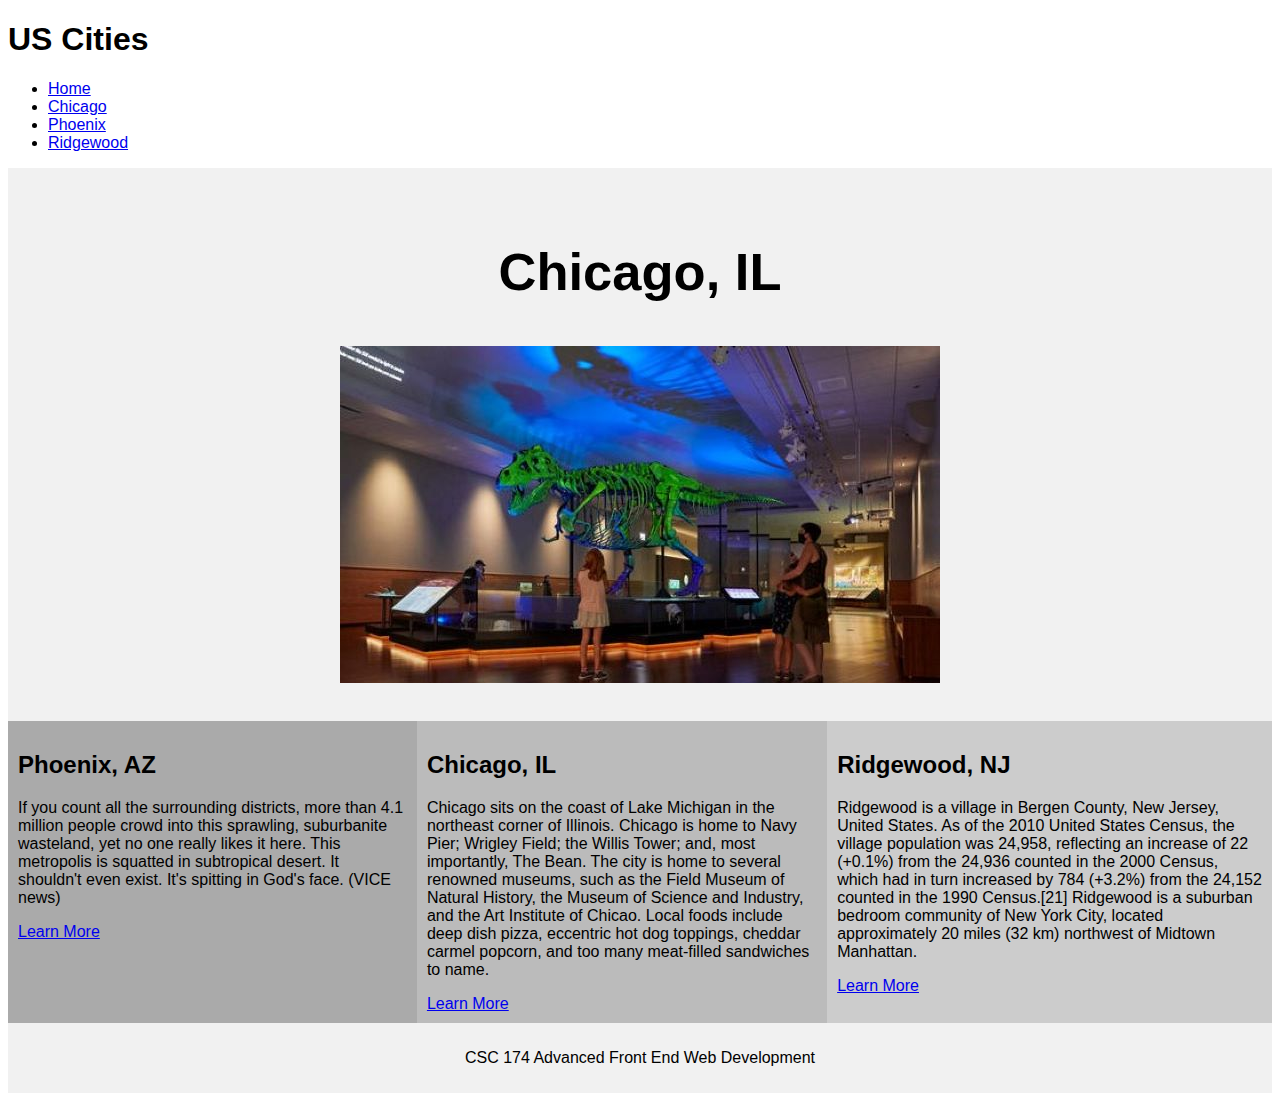
<file: index.html>
<!doctype html>
<html lang="en">
	<head>
		<meta charset="utf-8">
        <title>Lab 7: US Cities</title>
        <link rel="stylesheet" href="css/styles.css">
    </head>
        <header>
                <h1>US Cities</h1>
        </header>
        <nav id="menu">
            <ul class = "flex-box">
                <li><a href="index.html">Home</a></li>
                <li><a href="chicago.html">Chicago</a></li>
                <li><a href="phoenix.html">Phoenix</a></li>
                <li><a href="ridgewood.html">Ridgewood</a></li>
            </ul>
        </nav>
        <body>
            <div class="grid-container">
            <div class="header">
                <h2>Chicago, IL</h2>
                <a href="index.html">
                    <img src="images/museum.jpg" alt="Chicago">
                </a>
            </div>
            <div class="left" style="background-color:#aaa;">

            <h2>Phoenix, AZ</h2>
            <p>If you count all the surrounding districts, more than 4.1 million people crowd into this sprawling, suburbanite wasteland, yet no one really likes it here. This metropolis is squatted in subtropical desert. It shouldn't even exist. It's spitting in God's face. (VICE news)</p>
            <a href="phoenix.html">Learn More</a>
            </div>  

            <div class="middle" style="background-color:#bbb;">
            <h2>Chicago, IL</h2>
            <p>Chicago sits on the coast of Lake Michigan in the northeast corner of Illinois.  Chicago is home to Navy Pier; Wrigley Field; the Willis Tower; and, most importantly, The Bean.  The city is home to several renowned museums, such as the Field Museum of Natural History, the Museum of Science and Industry, and the Art Institute of Chicao.  Local foods include deep dish pizza, eccentric hot dog toppings, cheddar carmel popcorn, and too many meat-filled sandwiches to name.</p>
            <a href="chicago.html">Learn More</a>
            </div>
            <div class="right" style="background-color:#ccc;">
            <h2>Ridgewood, NJ</h2>
            <p>Ridgewood is a village in Bergen County, New Jersey, United States. As of the 2010 United States Census, the village population was 24,958, reflecting an increase of 22 (+0.1%) from the 24,936 counted in the 2000 Census, which had in turn increased by 784 (+3.2%) from the 24,152 counted in the 1990 Census.[21] Ridgewood is a suburban bedroom community of New York City, located approximately 20 miles (32 km) northwest of Midtown Manhattan.</p>
            <a href="ridgewood.html">Learn More</a>
            </div>

    <div class="footer">
        <p>CSC 174 Advanced Front End Web Development</p>
    </div>

        </div>
    </body>
</html>
</file>
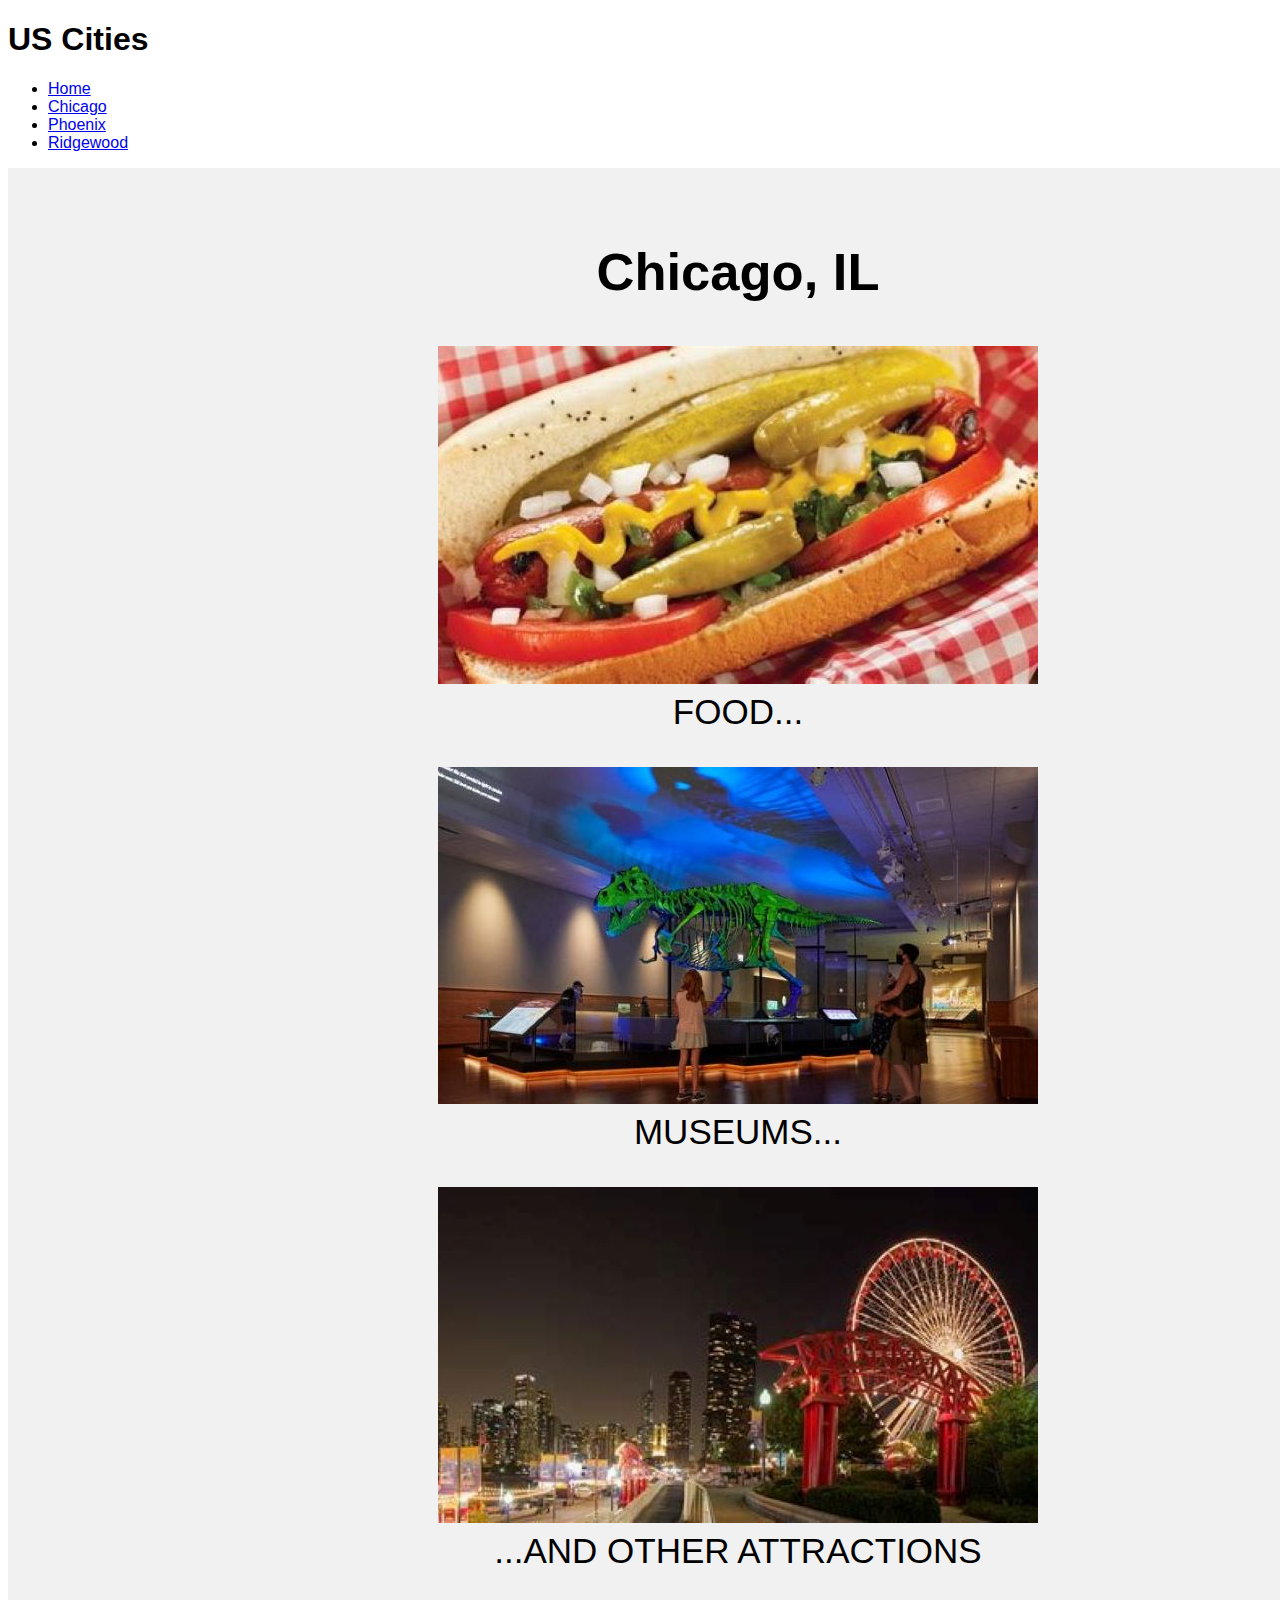
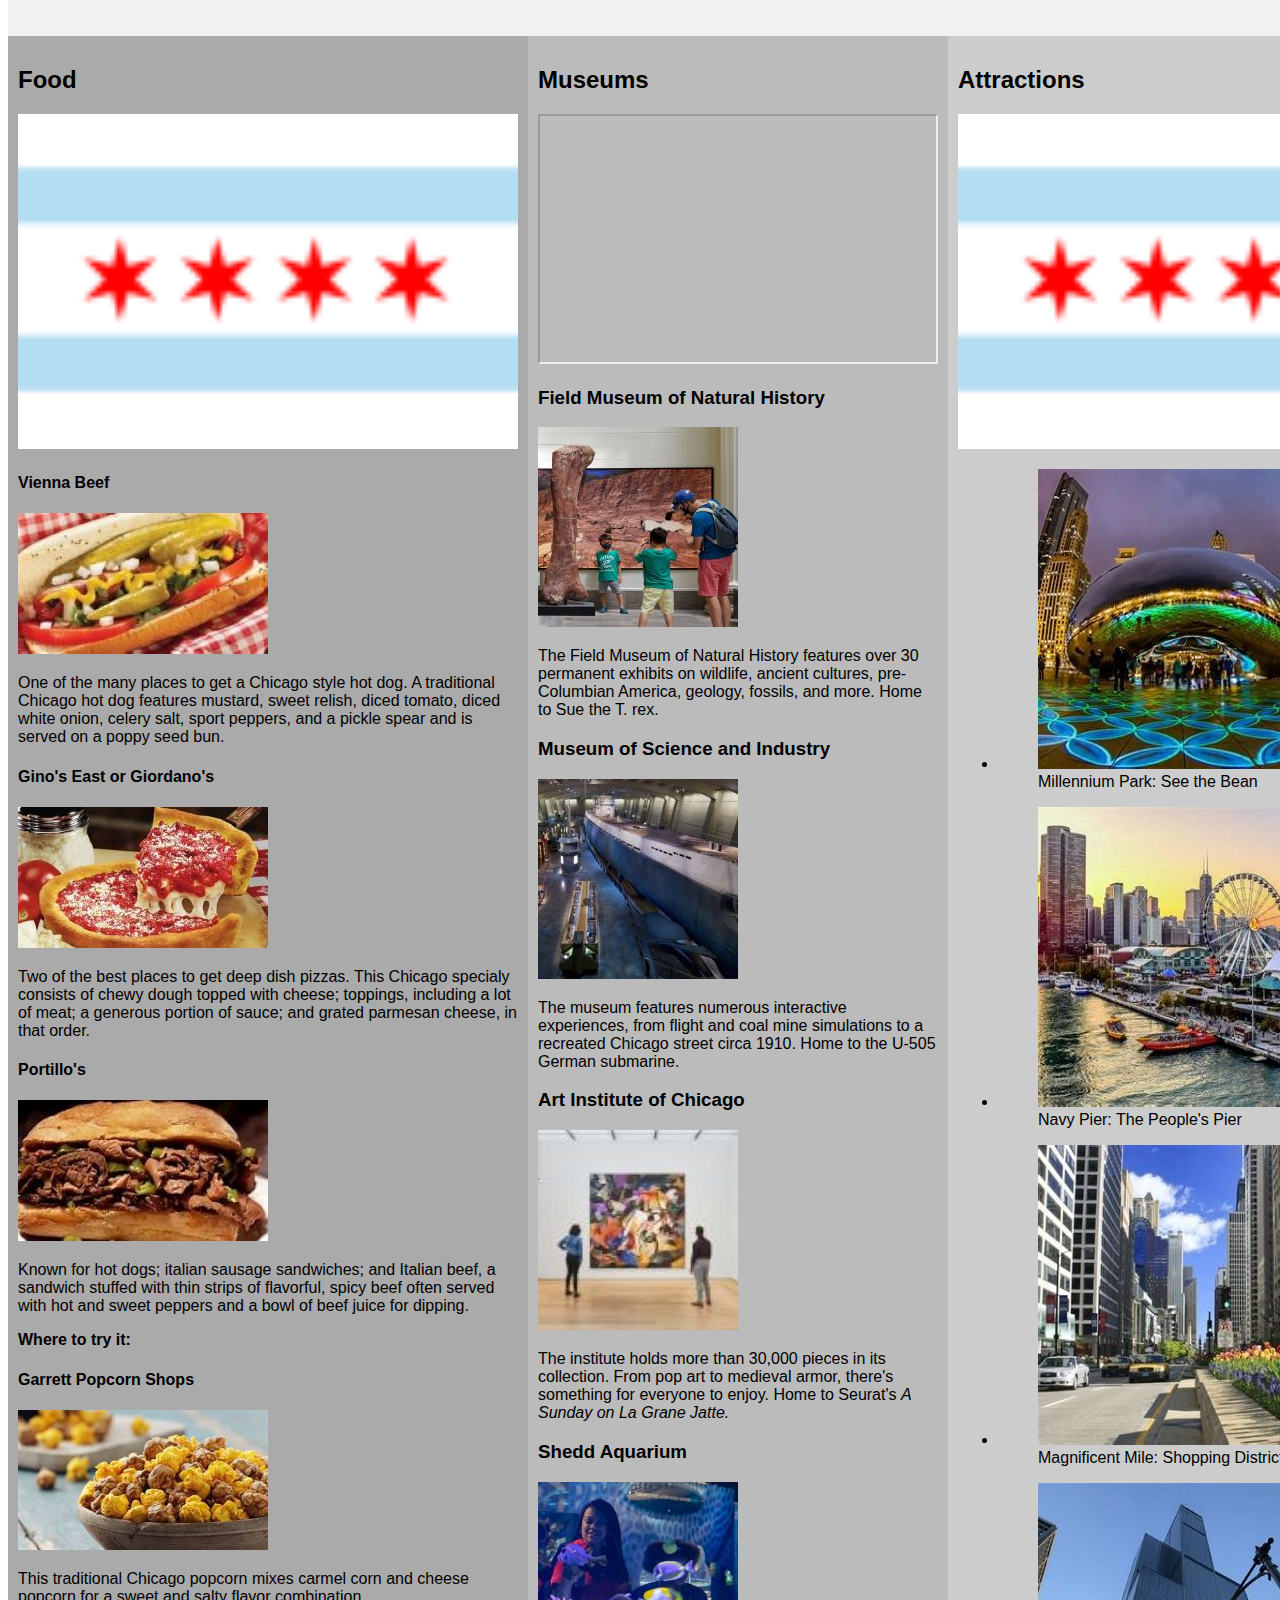
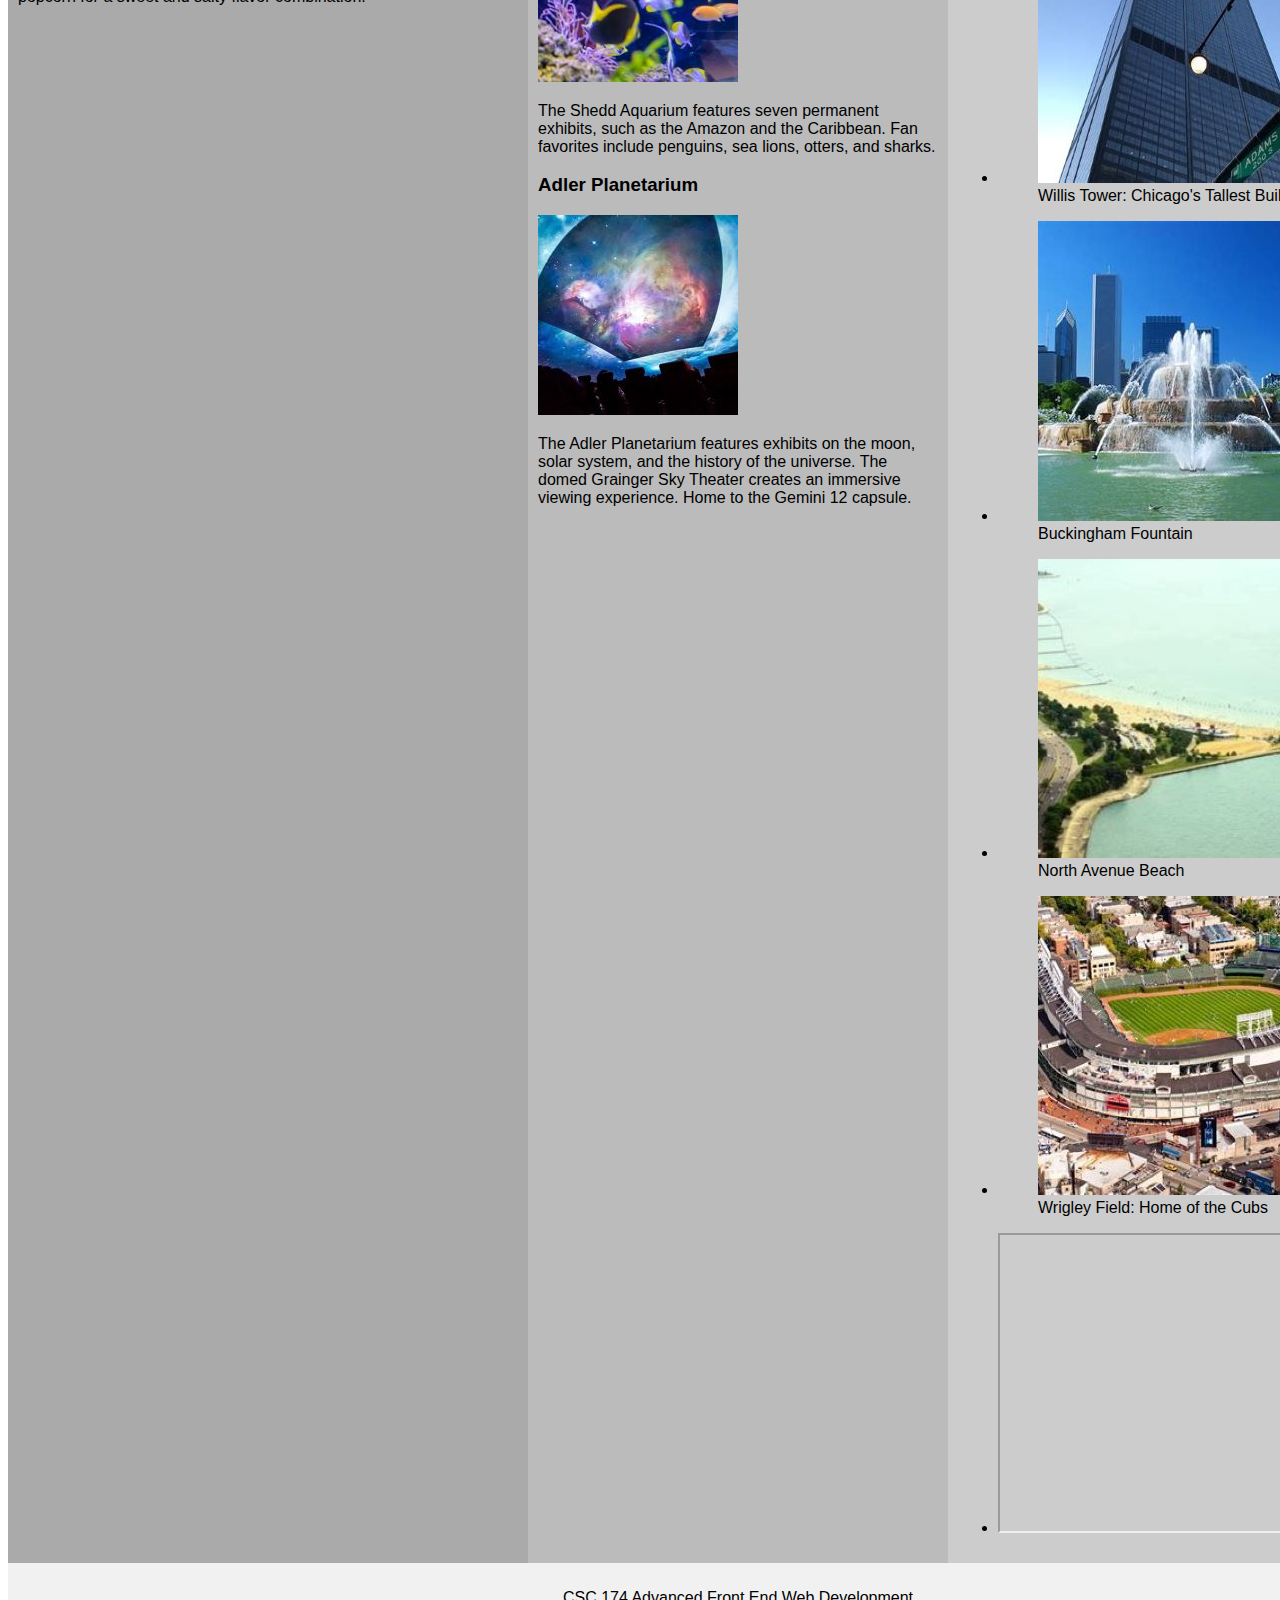
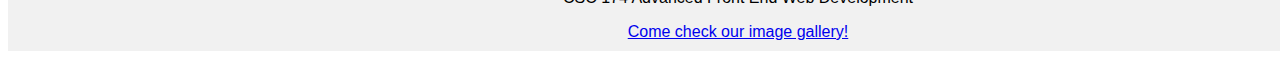
<file: chicago.html>
<!doctype html>
<html lang="en">
	<head>
		<meta charset="utf-8">
        <title>Lab 7: US Cities</title>
        <link rel="stylesheet" href="css/styles.css">
    </head>
    <body>
        <header>
                <h1>US Cities</h1>
        </header>
        <nav id="menu">
            <ul class = "flex-box">
                <li><a href="index.html">Home</a></li>
                <li><a href="chicago.html">Chicago</a></li>
                <li><a href="phoenix.html">Phoenix</a></li>
                <li><a href="ridgewood.html">Ridgewood</a></li>
            </ul>
        </nav>
        <div class="grid-container">
            <div class="header">
            <h2>Chicago, IL</h2>
                <figure>
                    <img src="images/food.jpg" alt="A Chicago style hot dog">
                    <figcaption>FOOD...</figcaption>
                </figure>
                <figure>
                    <img src="images/museum.jpg" alt="A T. rex skeleton on display at the Field Museum of Natural History">
                    <figcaption>MUSEUMS...</figcaption>
                </figure>
                <figure>
                    <img src="images/attractions.jpg" alt="Navy Pier lit up at night">
                    <figcaption>...AND OTHER ATTRACTIONS</figcaption>
                </figure>
            </div>
            <div class="left" style="background-color:#aaa;">

            <h2>Food</h2>
            <img src="images/flag.png", alt = "The Chicago flag">

            <h4>Vienna Beef</h4>
            <img src="images/hot_dog.jpg" alt="A Chicago style hot dog">
            <p>One of the many places to get a Chicago style hot dog.  A traditional Chicago hot dog features mustard, sweet relish, diced tomato, diced white onion, celery salt, sport peppers, and a pickle spear and is served on a poppy seed bun.</p>

            <h4>Gino's East or Giordano's</h4>
            <img src="images/deep_dish.jpg" alt="Deep dish pizza">
            <p>Two of the best places to get deep dish pizzas. This Chicago specialy consists of chewy dough topped with cheese; toppings, including a lot of meat; a generous portion of sauce; and grated parmesan cheese, in that order.</p>

            <h4>Portillo's</h4>
            <img src="images/i_beef.jpg" alt="Italian beef sandwich">
            <p>Known for hot dogs; italian sausage sandwiches; and Italian beef, a sandwich stuffed with thin strips of flavorful, spicy beef often served with hot and sweet peppers and a bowl of beef juice for dipping.</p>
            <p><strong>Where to try it: </strong></p>

            <h4>Garrett Popcorn Shops</h4>
            <img src="images/popcorn.jpg" alt="Garrett Mix Popcorn">
            <p>This traditional Chicago popcorn mixes carmel corn and cheese popcorn for a sweet and salty flavor combination.</p>
            </div>

            <div class="middle" style="background-color:#bbb;">
            <h2>Museums</h2>
            <iframe class = "subheader-right" src="https://www.google.com/maps/d/u/1/embed?mid=1qrZa2YOQatOWMrsa8LAeQRR7qjSEKoUT" width="400" height="250"></iframe>

            <h3>Field Museum of Natural History</h3>
            <img src="images/field_museum.jpg", alt="Field Museum of Natural History">
            <p>The Field Museum of Natural History features over 30 permanent exhibits on wildlife, ancient cultures, pre-Columbian America, geology, fossils, and more.  Home to Sue the T. rex.</p>

            <h3>Museum of Science and Industry</h3>
            <img src="images/msi.jpg", alt="Museum of Science and Industry">
            <p>The museum features numerous interactive experiences, from flight and coal mine simulations to a recreated Chicago street circa 1910.  Home to the U-505 German submarine.</p>

            <h3>Art Institute of Chicago</h3>
            <img src="images/art_institute.jpg", alt="Art Institute of Chicago">
            <p>The institute holds more than 30,000 pieces in its collection.  From pop art to medieval armor, there's something for everyone to enjoy.  Home to Seurat's <em>A Sunday on La Grane Jatte.</em></p>

            <h3>Shedd Aquarium</h3>
            <img src="images/aquarium.jpg", alt="Shedd Aquarium">
            <p>The Shedd Aquarium features seven permanent exhibits, such as the Amazon and the Caribbean.  Fan favorites include penguins, sea lions, otters, and sharks.</p>

            <h3>Adler Planetarium</h3>
            <img src="images/planetarium.jpg", alt="Adler Planetarium">
            <p>The Adler Planetarium features exhibits on the moon, solar system, and the history of the universe.  The domed Grainger Sky Theater creates an immersive viewing experience.  Home to the Gemini 12 capsule.</p>
            </div>

            <div class="right" style="background-color:#ccc;">
                <h2>Attractions</h2>
                <img src="images/flag.png", alt = "The Chicago flag">

            <ul class = "flex-box">
                <li>
                    <figure>
                        <img src="images/millennium_park.jpg" alt="Millennium Park">
                        <figcaption>Millennium Park: See the Bean</figcaption>
                    </figure>
                </li>

                <li>
                    <figure>
                        <img src="images/navy_pier.jpg" alt="Navy Pier">
                        <figcaption>Navy Pier: The People's Pier</figcaption>
                    </figure>
                </li>

                <li>
                    <figure>
                        <img src="images/magnificent_mile.jpg" alt="Magnificent Mile">
                        <figcaption>Magnificent Mile: Shopping District</figcaption>
                    </figure>
                </li>

                <li>
                    <figure>
                        <img src="images/willis_tower.jpg" alt="Willis Tower">
                        <figcaption>Willis Tower: Chicago's Tallest Building</figcaption>
                    </figure>
                </li>

                <li>
                    <figure>
                        <img src="images/fountain.jpg" alt="Buckingham Fountain">
                        <figcaption>Buckingham Fountain</figcaption>
                    </figure>
                </li>

                <li>
                    <figure>
                        <img src="images/beach.jpg" alt="North Avenue Beach">
                        <figcaption>North Avenue Beach</figcaption>
                    </figure>
                </li>

                <li>
                    <figure>
                        <img src="images/wrigley_field.jpg" alt="Wrigley Field">
                        <figcaption>Wrigley Field: Home of the Cubs</figcaption>
                    </figure>
                </li>

                <li>
                    <iframe src="https://www.google.com/maps/d/u/1/embed?mid=1h18b6_6lk0zOcIDRPwTRwqqiOuV2BBhX" width="300" height="300"></iframe>
                </li>
            </ul>
        </div>
        <div class="footer">
            <p>CSC 174 Advanced Front End Web Development</p>
            <a href="gallery.html">Come check our image gallery!</a>
        </div>
        </div>
    </body>
</html>
</file>
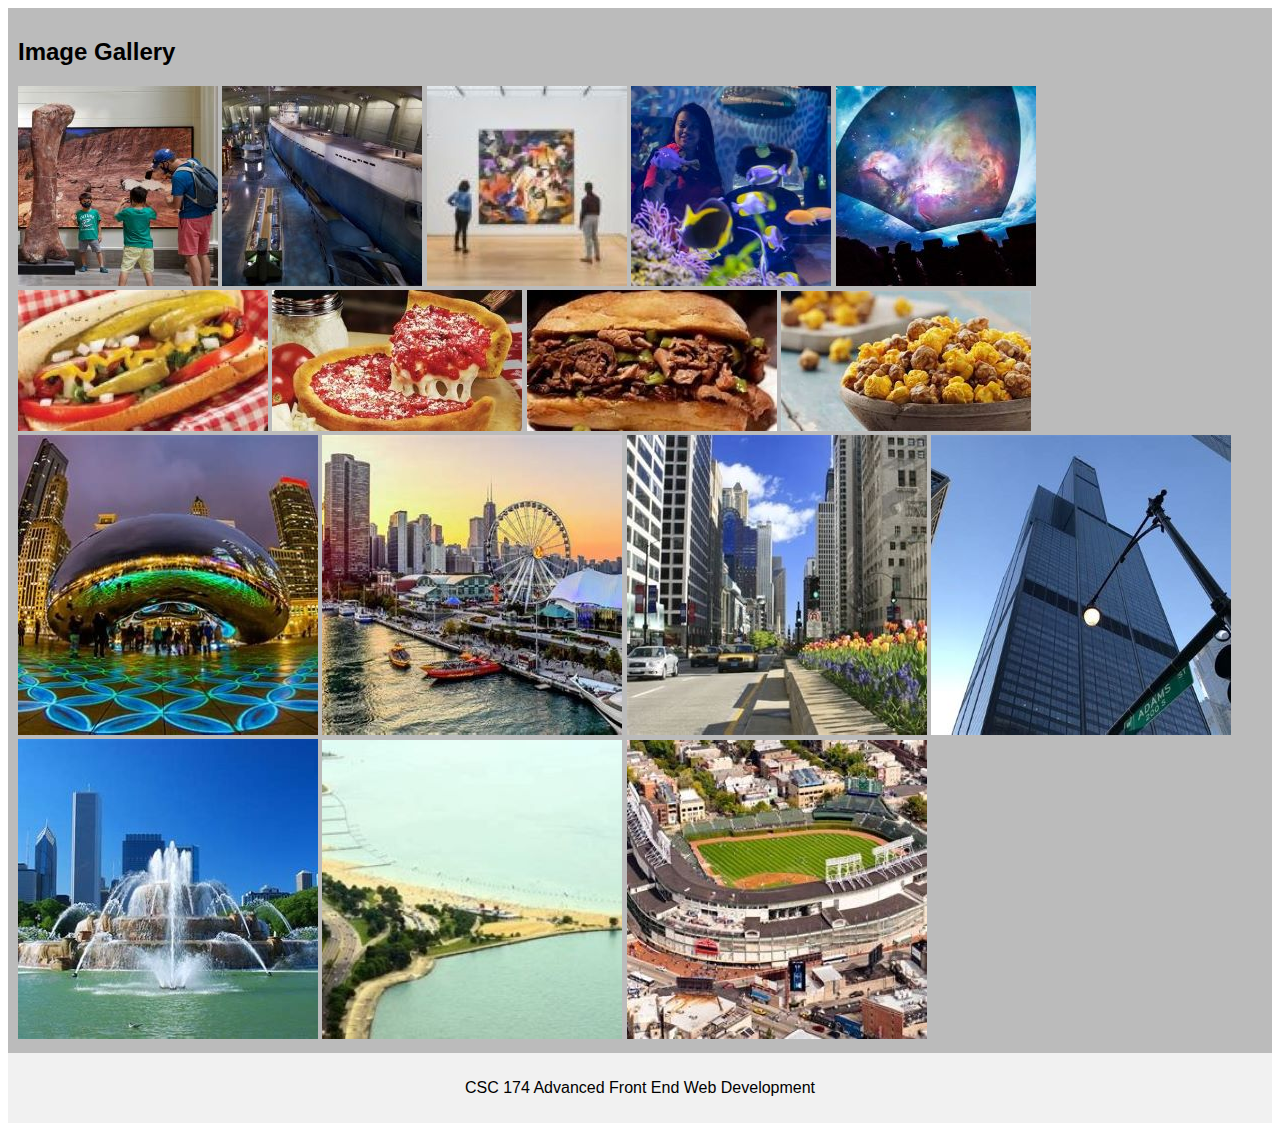
<file: gallery.html>
<!doctype html>
<html lang="en">
	<head>
		<meta charset="utf-8">
        <title>Lab 7: US Cities</title>
        <link rel="stylesheet" href="css/styles.css">
    </head>
    <body>
        <div class="middle" style="background-color:#bbb;">
            <h2>Image Gallery</h2>    
            <img src="images/field_museum.jpg", alt="Field Museum of Natural History">
            <img src="images/msi.jpg", alt="Museum of Science and Industry">
            <img src="images/art_institute.jpg", alt="Art Institute of Chicago">
            <img src="images/aquarium.jpg", alt="Shedd Aquarium">
            <img src="images/planetarium.jpg", alt="Adler Planetarium">
            <img src="images/hot_dog.jpg" alt="A Chicago style hot dog">
            <img src="images/deep_dish.jpg" alt="Deep dish pizza">
            <img src="images/i_beef.jpg" alt="Italian beef sandwich">
            <img src="images/popcorn.jpg" alt="Garrett Mix Popcorn">
            <img src="images/millennium_park.jpg" alt="Millennium Park">
            <img src="images/navy_pier.jpg" alt="Navy Pier">
            <img src="images/magnificent_mile.jpg" alt="Magnificent Mile">
            <img src="images/willis_tower.jpg" alt="Willis Tower">
            <img src="images/fountain.jpg" alt="Buckingham Fountain">
            <img src="images/beach.jpg" alt="North Avenue Beach">
            <img src="images/wrigley_field.jpg" alt="Wrigley Field">
        </div>
        <div class="footer">
            <p>CSC 174 Advanced Front End Web Development</p>
        </div>
    </body>
    </div>

</html>
</file>
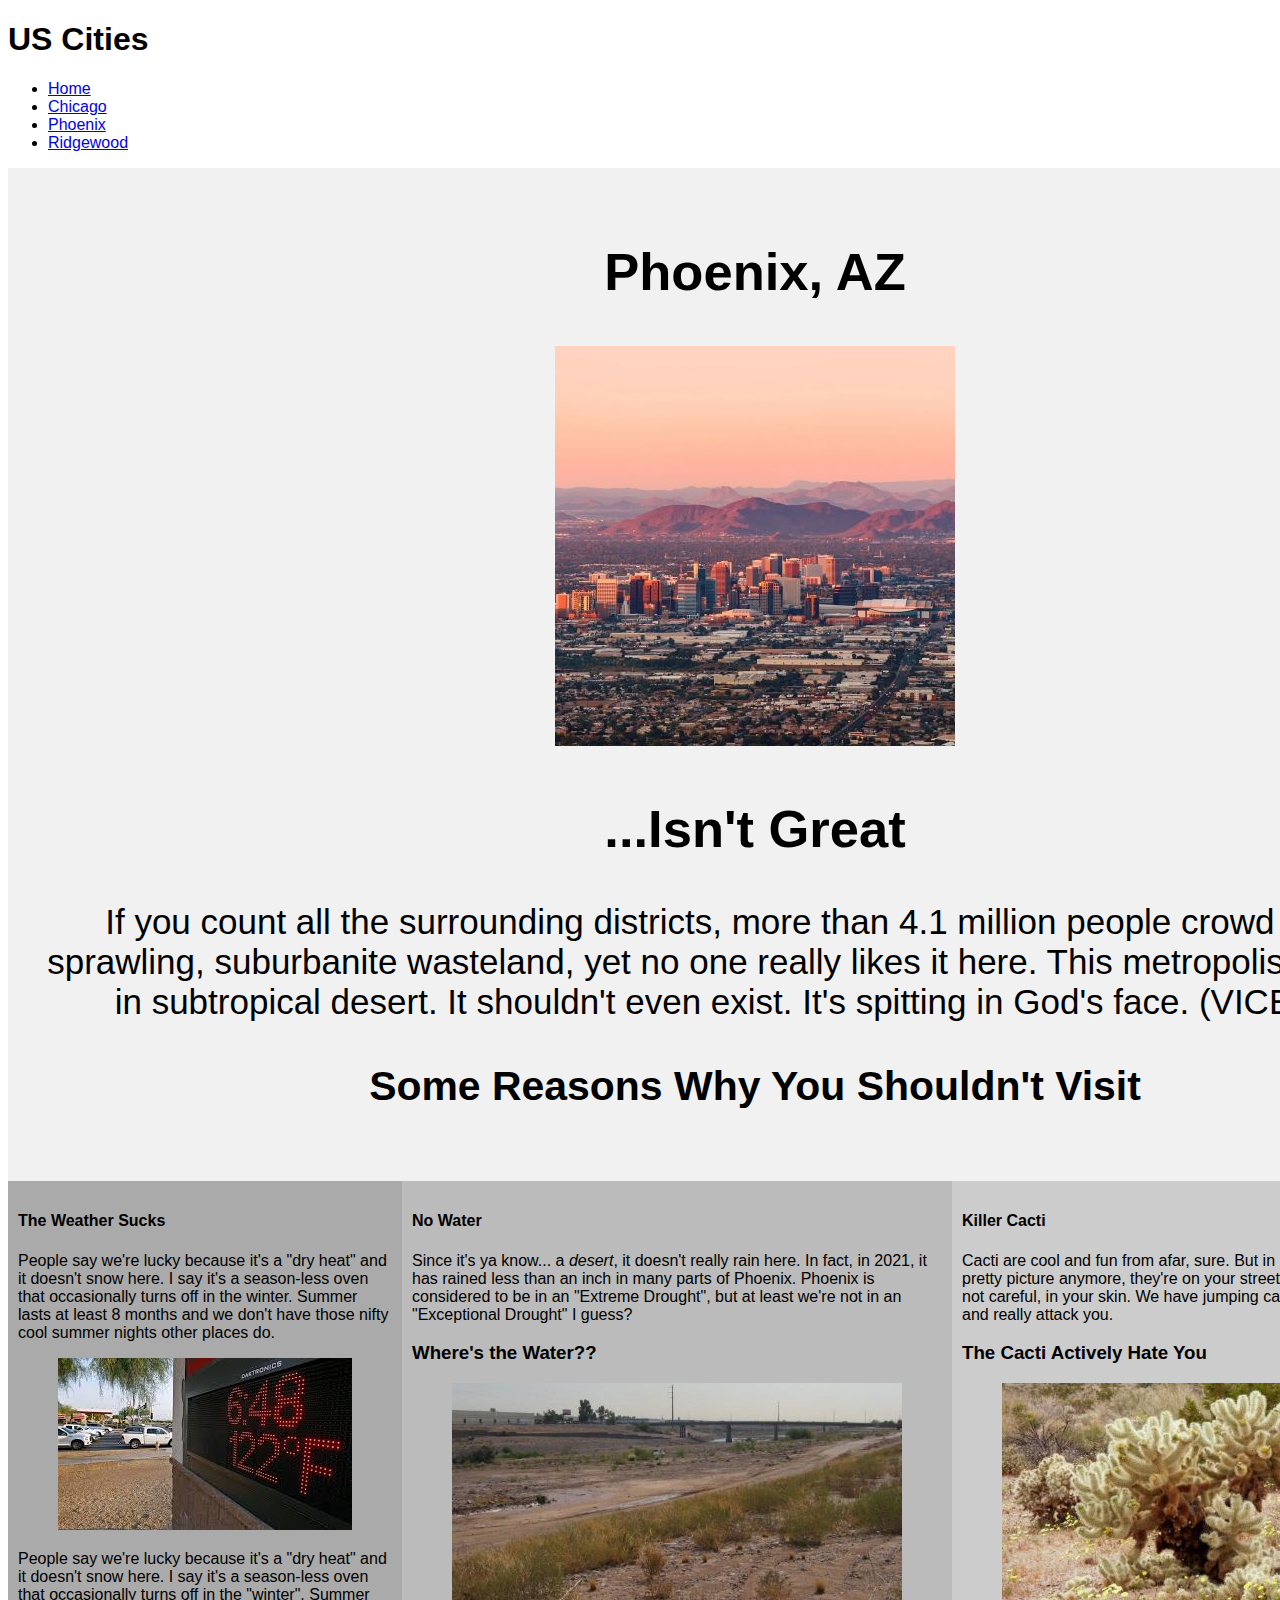
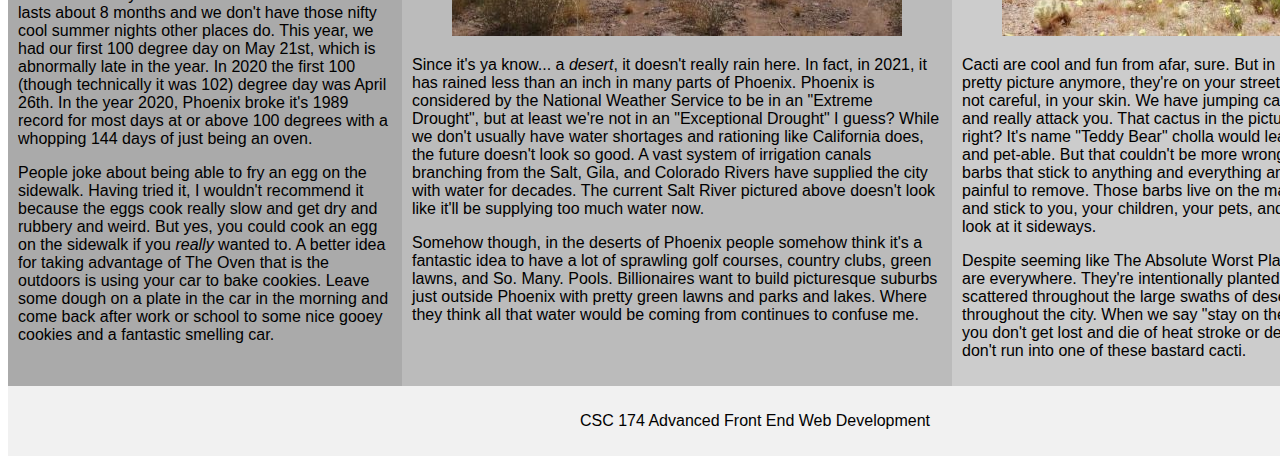
<file: phoenix.html>
<!doctype html>

<html lang="en">

	<head>
		<meta charset="utf-8">
        <title>Lab 7: US Cities</title>
        <link rel="stylesheet" href="css/styles.css">
    </head>
        <header>
                <h1>US Cities</h1>
        </header>
        <nav id="menu">
            <ul class = "flex-box">
                <li><a href="index.html">Home</a></li>
                <li><a href="chicago.html">Chicago</a></li>
                <li><a href="phoenix.html">Phoenix</a></li>
                <li><a href="ridgewood.html">Ridgewood</a></li>
            </ul>
        </nav>
        <body>
        <div class="grid-container">
			<div class="header">
				<h2>Phoenix, AZ</h2>
				<img src="images/phoenix.jpg" alt="Phoenix skyline with the surrounding landscape in the background">
				<h2> ...Isn't Great</h2>
            	<p>If you count all the surrounding districts, more than 4.1 million people crowd into this sprawling, suburbanite wasteland, yet no one really likes it here. This metropolis is squatted in subtropical desert. It shouldn't even exist. It's spitting in God's face. (VICE news)</p>
        		<h3>Some Reasons Why You Shouldn't Visit</h3>
			</div>
		<div class="left" style="background-color:#aaa;">
        <h4>The Weather Sucks</h4>
            <p>People say we're lucky because it's a "dry heat" and it doesn't snow here. I say it's a season-less oven that occasionally turns off in the winter. Summer lasts at least 8 months and we don't have those nifty cool summer nights other places do.</p>
			<figure>
				<img src="images/hot.jfif" alt='Digital store sign that says "6:48 122 degrees F"'>
			</figure>

			<p>People say we're lucky because it's a "dry heat" and it doesn't snow here. I say it's a season-less oven that occasionally turns off in the "winter". Summer lasts about 8 months and we don't have those nifty cool summer nights other places do. This year, we had our first 100 degree day on May 21st, which is abnormally late in the year. In 2020 the first 100 (though technically it was 102) degree day was April 26th. In the year 2020, Phoenix broke it's 1989 record for most days at or above 100 degrees with a whopping 144 days of just being an oven.</p>

			<p>People joke about being able to fry an egg on the sidewalk. Having tried it, I wouldn't recommend it because the eggs cook really slow and get dry and rubbery and weird. But yes, you could cook an egg on the sidewalk if you <em>really</em> wanted to. A better idea for taking advantage of The Oven that is the outdoors is using your car to bake cookies. Leave some dough on a plate in the car in the morning and come back after work or school to some nice gooey cookies and a fantastic smelling car.</p>
		</div>

		<div class="middle" style="background-color:#bbb;">
        <h4>No Water</h4>
            <p>Since it's ya know... a <em>desert</em>, it doesn't really rain here. In fact, in 2021, it has rained less than an inch in many parts of Phoenix. Phoenix is considered to be in an "Extreme Drought", but at least we're not in an "Exceptional Drought" I guess?</p>
        <h3>Where's the Water??</h3>
        <figure>
            <img src="images/salt-river.jpg" alt="dried remnants of the Salt River bed">
        </figure>

	        <p>Since it's ya know... a <em>desert</em>, it doesn't really rain here. In fact, in 2021, it has rained less than an inch in many parts of Phoenix. Phoenix is considered by the National Weather Service to be in an "Extreme Drought", but at least we're not in an "Exceptional Drought" I guess? While we don't usually have water shortages and rationing like California does, the future doesn't look so good. A vast system of irrigation canals branching from the Salt, Gila, and Colorado Rivers have supplied the city with water for decades. The current Salt River pictured above doesn't look like it'll be supplying too much water now.</p>

	        <p>Somehow though, in the deserts of Phoenix people somehow think it's a fantastic idea to have a lot of sprawling golf courses, country clubs, green lawns, and So. Many. Pools. Billionaires want to build picturesque suburbs just outside Phoenix with pretty green lawns and parks and lakes. Where they think all that water would be coming from continues to confuse me.</p>
    	</div>
		<div class="right" style="background-color:#ccc;">
        	<h4>Killer Cacti</h4>
            <p>Cacti are cool and fun from afar, sure. But in Phoenix the cacti aren't just a pretty picture anymore, they're on your streets, in your yards, and if you're not careful, in your skin. We have jumping cacti that live up to their name and really attack you.</p>

			<h3>The Cacti Actively Hate You</h3>

			<figure>
				<img src="images/cholla-2.jpg" alt="deceptively fluffy looking teddy bear cholla">
			</figure>

			<p>Cacti are cool and fun from afar, sure. But in Phoenix the cacti aren't just a pretty picture anymore, they're on your streets, in your yards, and if you're not careful, in your skin. We have jumping cacti that live up to their name and really attack you. That cactus in the picture looks kinda fluffy and soft right? It's name "Teddy Bear" cholla would lead you to believe it's friendly and pet-able. But that couldn't be more wrong. These little assholes have barbs that stick to anything and everything and are extremely difficult and painful to remove. Those barbs live on the many, many lobes that fall off and stick to you, your children, your pets, and your soul if you so much as look at it sideways.</p>

			<p>Despite seeming like The Absolute Worst Plant to Plant, these satan cacti are everywhere. They're intentionally planted as landscaping and scattered throughout the large swaths of desert wash that are sprinkled throughout the city. When we say "stay on the paths" we say it in part so you don't get lost and die of heat stroke or dehydration but also so you don't run into one of these bastard cacti.</p>
		</div>
		<div class="footer">
			<p>CSC 174 Advanced Front End Web Development</p>
		</div>
    </body>
</html>
</file>
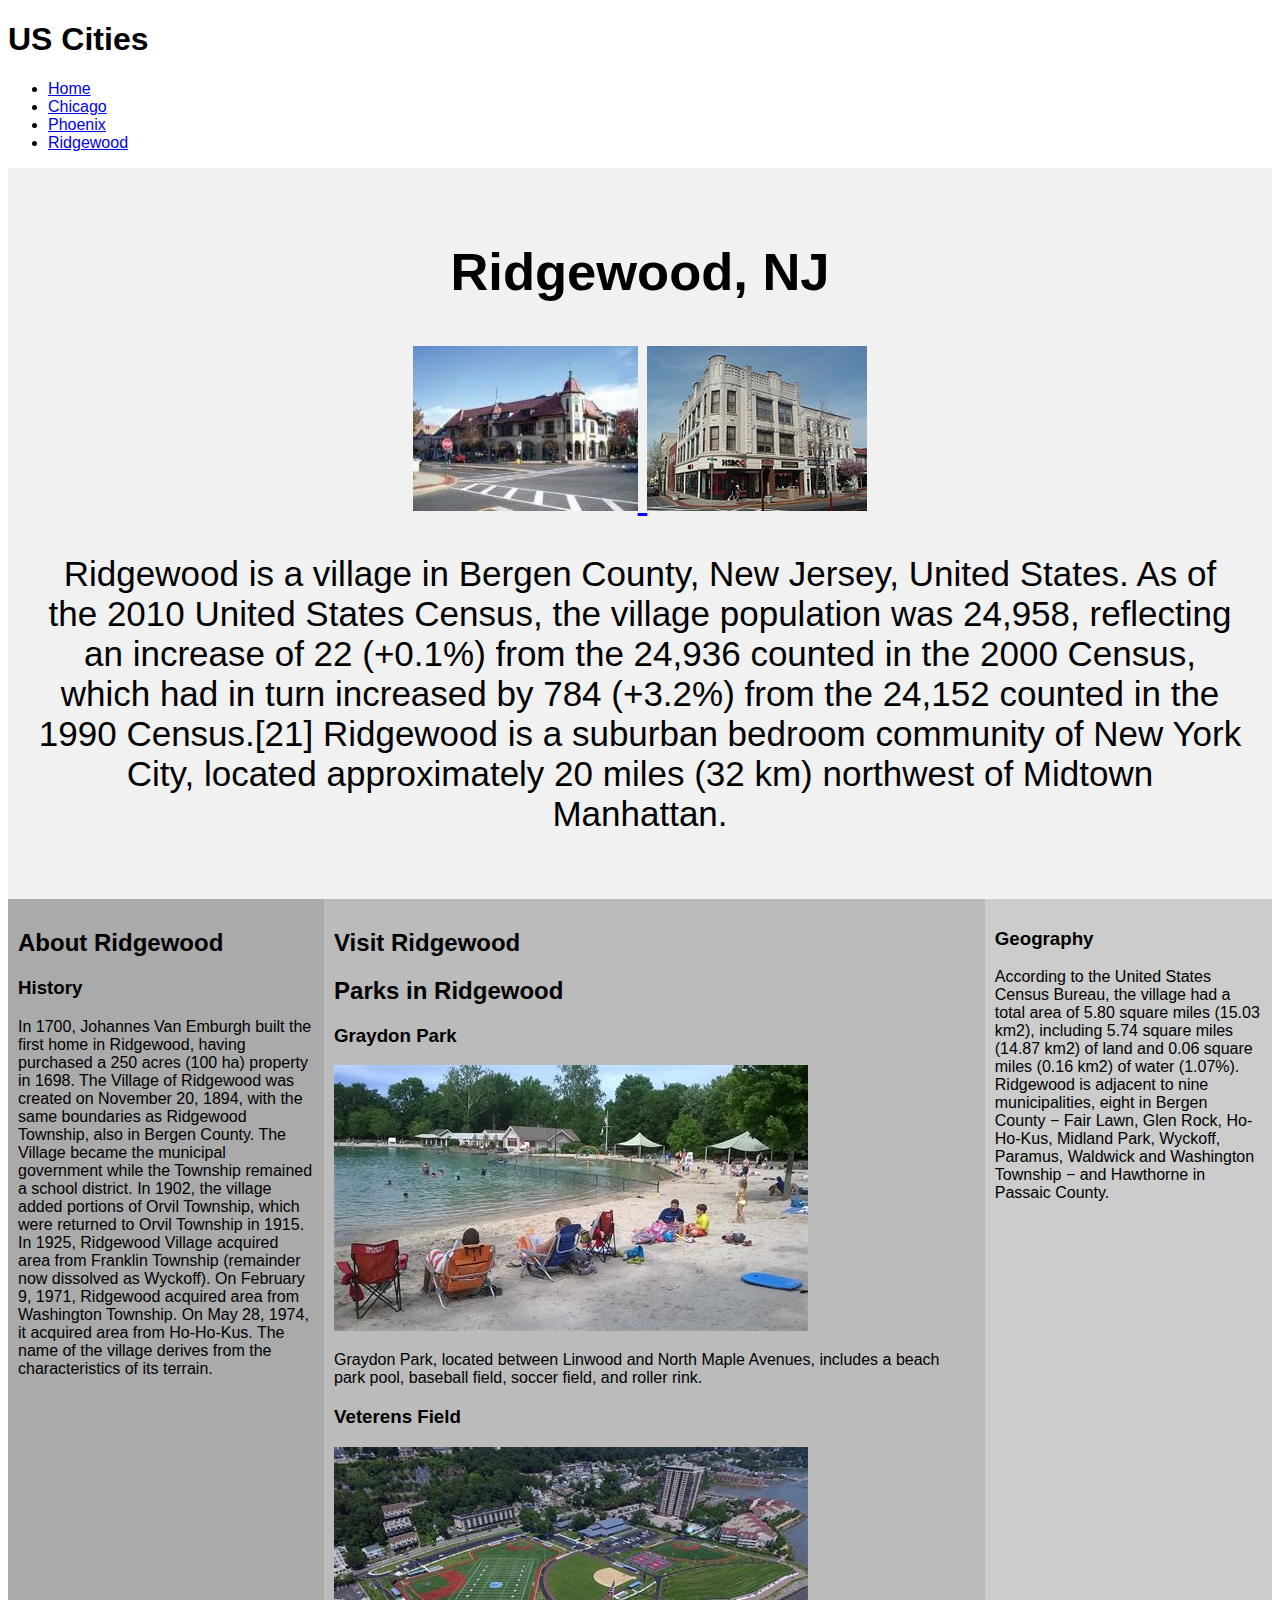
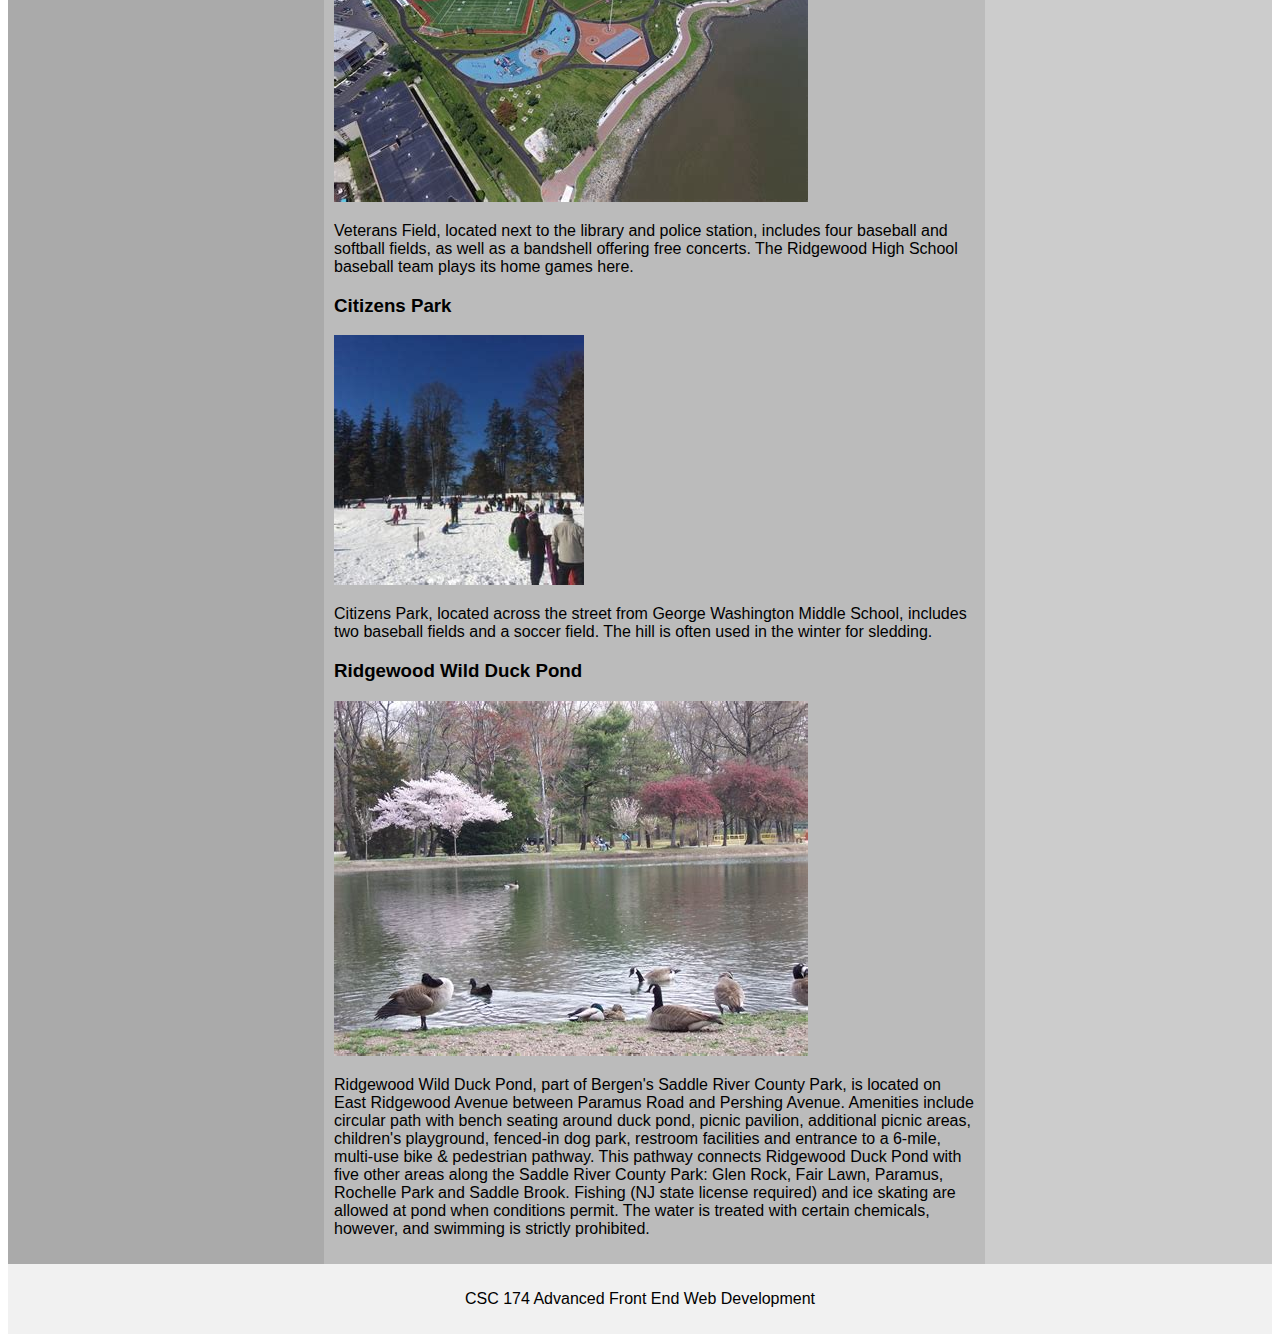
<file: ridgewood.html>
<!doctype html>
<html lang="en">
	<head>
		<meta charset="utf-8">
        <title>Lab 7: US Cities</title>
        <link rel="stylesheet" href="css/styles.css">
    </head>
    <body>
        <header>
                <h1>US Cities</h1>
        </header>
        <nav id="menu">
            <ul class = "flex-box">
                <li><a href="index.html">Home</a></li>
                <li><a href="chicago.html">Chicago</a></li>
                <li><a href="phoenix.html">Phoenix</a></li>
                <li><a href="ridgewood.html">Ridgewood</a></li>
            </ul>
        </nav>
		<div class="grid-container">
			<div class="header">
			<h2>Ridgewood, NJ</h2>
			<a href="index.html">
				<img src="images/rw.jpg" alt="A view of Ridgewood">
			</a>
			<a href="index.html">
				<img src="images/rw2.jpg" alt="A different view of Ridgewood">
			</a>	
			<p>Ridgewood is a village in Bergen County, New Jersey, United States. As of the 2010 United States Census, the village population was 24,958, reflecting an increase of 22 (+0.1%) from the 24,936 counted in the 2000 Census, which had in turn increased by 784 (+3.2%) from the 24,152 counted in the 1990 Census.[21] Ridgewood is a suburban bedroom community of New York City, located approximately 20 miles (32 km) northwest of Midtown Manhattan.</p>
			</div>
			<div class="left" style="background-color:#aaa;">
				<h2>About Ridgewood</h2>

				<h3>History</h3>
				<p>In 1700, Johannes Van Emburgh built the first home in Ridgewood, having purchased a 250 acres (100 ha) property in 1698. The Village of Ridgewood was created on November 20, 1894, with the same boundaries as Ridgewood Township, also in Bergen County. The Village became the municipal government while the Township remained a school district. In 1902, the village added portions of Orvil Township, which were returned to Orvil Township in 1915. In 1925, Ridgewood Village acquired area from Franklin Township (remainder now dissolved as Wyckoff). On February 9, 1971, Ridgewood acquired area from Washington Township. On May 28, 1974, it acquired area from Ho-Ho-Kus. The name of the village derives from the characteristics of its terrain.</p>
		</div>	
			<div class="middle" style="background-color:#bbb;">
				<h2>Visit Ridgewood</h2>
				<h2>Parks in Ridgewood</h2>
					<h3>Graydon Park</h3>
					<img src="images/graydon.jpg" alt="People gathered around a pool in Graydon Park">
					<p>Graydon Park, located between Linwood and North Maple Avenues, includes a beach park pool, baseball field, soccer field, and roller rink.</p>

					<h3>Veterens Field</h3>
					<img src="images/veterans.jpg" alt="An ariel view of a baseball field and the surrounding buildings">
					<p>Veterans Field, located next to the library and police station, includes four baseball and softball fields, as well as a bandshell offering free concerts. The Ridgewood High School baseball team plays its home games here.</p>

					<h3>Citizens Park</h3>
					<img src="images/citizens.jpg" alt="People gathered in a snowy park">
					<p>Citizens Park, located across the street from George Washington Middle School, includes two baseball fields and a soccer field. The hill is often used in the winter for sledding.</p>

					<h3>Ridgewood Wild Duck Pond</h3>
					<img src="images/duck.jpg" alt="Ducks and geese swimming in a pond">
					<p>Ridgewood Wild Duck Pond, part of Bergen's Saddle River County Park, is located on East Ridgewood Avenue between Paramus Road and Pershing Avenue. Amenities include circular path with bench seating around duck pond, picnic pavilion, additional picnic areas, children's playground, fenced-in dog park, restroom facilities and entrance to a 6-mile, multi-use bike & pedestrian pathway. This pathway connects Ridgewood Duck Pond with five other areas along the Saddle River County Park: Glen Rock, Fair Lawn, Paramus, Rochelle Park and Saddle Brook. Fishing (NJ state license required) and ice skating are allowed at pond when conditions permit. The water is treated with certain chemicals, however, and swimming is strictly prohibited.</p>
			</div>
			<div class="right" style="background-color:#ccc;">
			<h3>Geography</h3>
				<p>According to the United States Census Bureau, the village had a total area of 5.80 square miles (15.03 km2), including 5.74 square miles (14.87 km2) of land and 0.06 square miles (0.16 km2) of water (1.07%). Ridgewood is adjacent to nine municipalities, eight in Bergen County − Fair Lawn, Glen Rock, Ho-Ho-Kus, Midland Park, Wyckoff, Paramus, Waldwick and Washington Township − and Hawthorne in Passaic County.<p>
			</div>
		
	<div class="footer">
		<p>CSC 174 Advanced Front End Web Development</p>
	</div>
	</div>
    </body>
</html>
</file>
<file: css/styles.css>
* {
  box-sizing: border-box;
}

body {
  font-family: Arial, Helvetica, sans-serif;
}
/******************
formatting CSS
********************/
.header {
  grid-area: header;
  background-color: #f1f1f1;
  padding: 30px;
  text-align: center;
  font-size: 35px;
}
.footer {
  grid-area: footer;
  background-color: #f1f1f1;
  padding: 10px;
  text-align: center;
}
/*************
BASE SET UP
*************/
.grid-container {
  display: grid;
  grid-template-areas: 
    'header header header header header header' 
    'left left middle middle right right' 
    'footer footer footer footer footer footer';

} 
.left,
.middle,
.right {
  padding: 10px;
}

/* Style the left column */
.left {
  grid-area: left;
}
/* Style the middle column */
.middle {
  grid-area: middle;
}
/* Style the right column */
.right {
  grid-area: right;
}
/* Style the footer */
.footer {
  grid-area: footer;
  background-color: #f1f1f1;
  padding: 10px;
  text-align: center;
}

/*Used in order to handle mobile devices - 
makes the three columns stack on top of each other instead of next to each other */
@media (max-width: 600px) {
  .grid-container  {
    grid-template-areas: 
      'header header header header header header' 
      'left left left left left left' 
      'middle middle middle middle middle middle' 
      'right right right right right right' 
      'footer footer footer footer footer footer';
  }
}

/*************
STATES
*************/
a.is-current {
  background-color: black;
  color: white;
}
</file>
